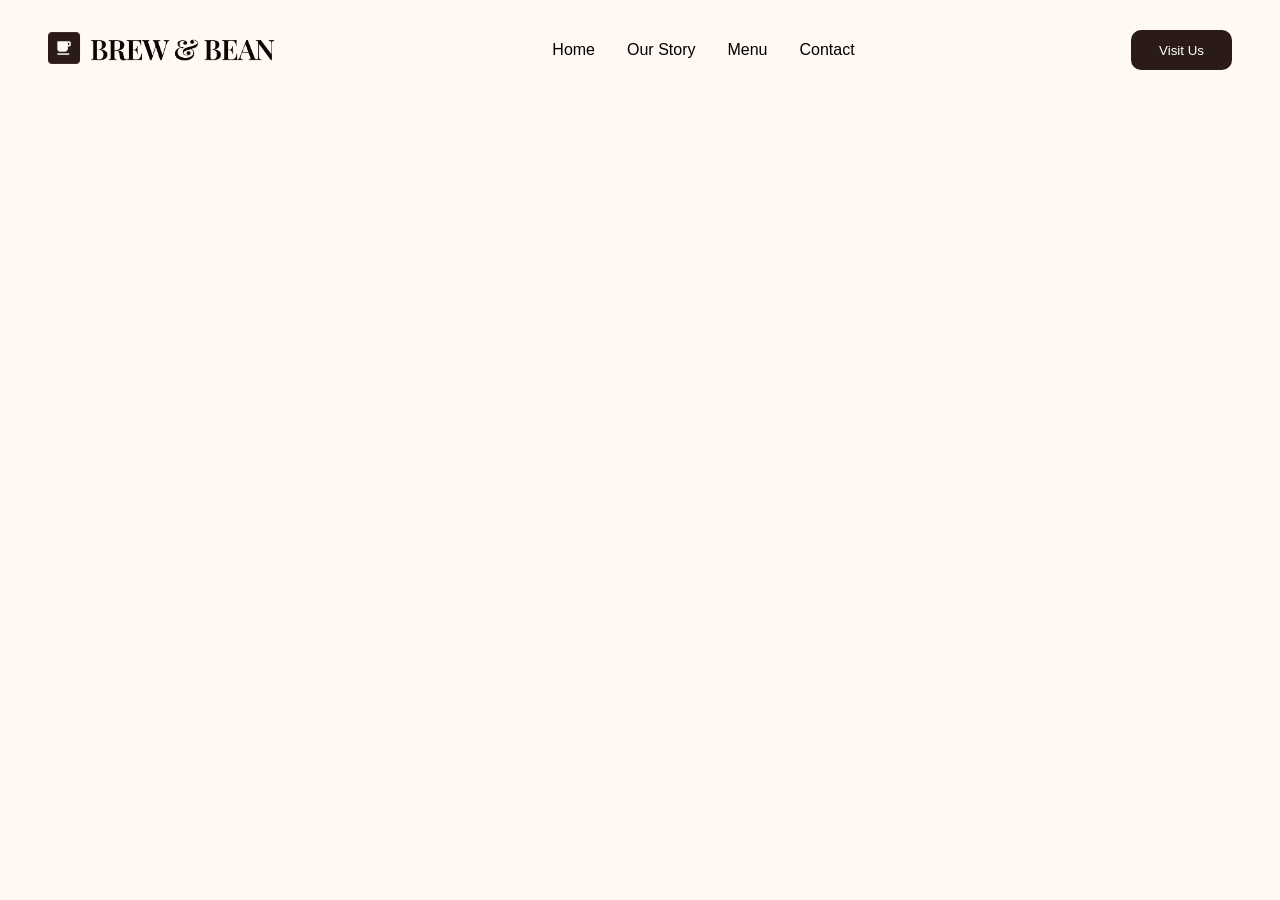
<file: index.html>
<!DOCTYPE html>
<html lang="en">
<head>
    <meta charset="UTF-8">
    <meta name="viewport" content="width=device-width, initial-scale=1.0">
    <link rel="stylesheet" href="first.css">
    <title>Document</title>
</head>
<body>
    <div class="container">
        <section class="head">
        <div class="info">
            <img src="images/Link - Brand Logo.webp" alt="logo"/>

        </div>
        <nav>
            <a href="#">Home</a>
            <a href="#">Our Story</a>
            <a href="#">Menu</a>
            <a href="#">Contact</a>

        </nav>
        <button>
            Visit Us
        </button>
        <img src="images/Icon.svg" alt="burger"/>

    </section>

    </div>
</body>
</html>
</file>
<file: first.css>
* {
    margin: 0;
    padding: 0;
    box-sizing: border-box;
}

body {
    background-color: #FFF8F3;
}

.container {
    width: calc(100% - 96px);
    max-width: 1440px;
    margin: auto;
}



.head {
    display: flex;
    justify-content: space-between;
    align-items: center;
    padding-top: 30px;
    gap: 25px;
}

.head img[alt="logo"] {
    width: 228px;
    height: 36px;
    object-fit: contain;
}

.head nav {
    display: flex;
    align-items: center;
    gap: 32px;
}

.head a {
    display: inline-block;
    text-decoration: none;
    font-family: "Plus Jakarta Sans", sans-serif;
    color: inherit;
    transition: all 0.3s ease;
}

.head a:hover {
    text-decoration: underline;
    color: orange;
    transform: translateY(-3px);
}

.head button {
    width: 101px;
    height: 40px;
    border-radius: 10px;
    background-color: #2B1B17;
    color: white;
    border: none;
    cursor: pointer;
    transition: background-color 0.3s ease;
}

.head button:hover {
    background-color: blue;
}

img[alt="burger"] {
    display: none;
}




@media (max-width: 1000px) and (min-width: 769px) {

    .container {
        width: calc(100% - 48px);
    }

    .head {
        gap: 15px;
    }

    .head img[alt="logo"] {
        width: 170px;
        height: 30px;
    }

    .head nav {
        gap: 18px;
    }

    .head a {
        font-size: 14px;
    }

    .head button {
        width: 90px;
        flex-shrink: 0;
    }
}




@media (max-width: 768px) {

    .container {
        width: calc(100% - 32px);
    }

    .head {
        padding-top: 20px;
        flex-wrap: nowrap;
    }

    .head img[alt="logo"] {
        width: 150px;
        height: 30px;
    }

    .head nav {
        display: none;
    }

    .head button {
        display: none;
    }

    img[alt="burger"] {
        display: block;
        width: 26px;
        height: 26px;
        cursor: pointer;
    }
}




@media (max-width: 400px) {

    .head img[alt="logo"] {
        width: 133px;
        height: 28px;
    }

    img[alt="burger"] {
        width: 23px;
        height: 23px;
    }
}
</file>
